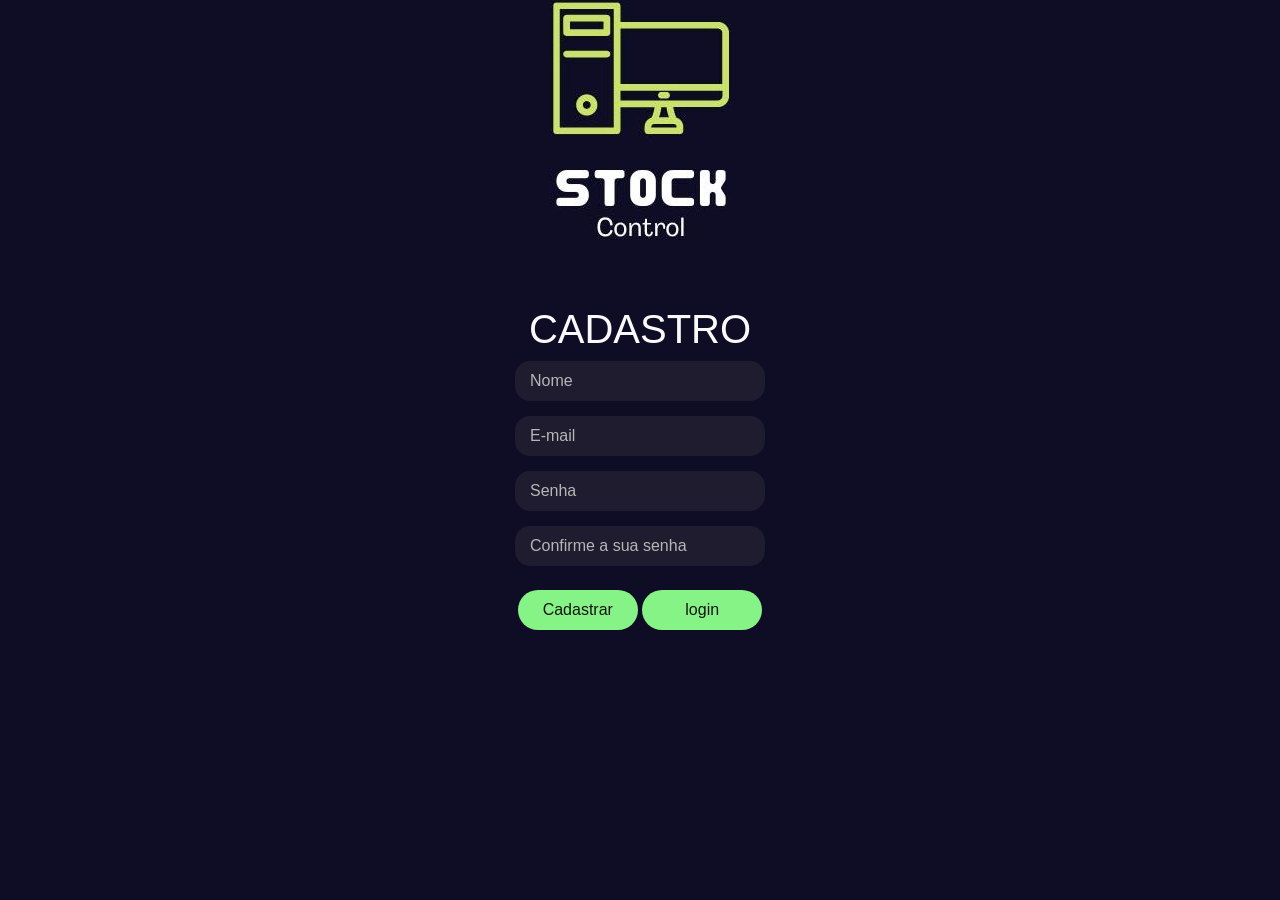
<file: estoque-master/index.html>
<!DOCTYPE html>

<html lang="en">

<head>
    <meta charset="utf-8">
    <meta name="viewport" content="width=device-width, initial-scale=1">
    <link href="https://cdn.jsdelivr.net/npm/bootstrap@5.2.3/dist/css/bootstrap.min.css" rel="stylesheet"
        integrity="sha384-rbsA2VBKQhggwzxH7pPCaAqO46MgnOM80zW1RWuH61DGLwZJEdK2Kadq2F9CUG65" crossorigin="anonymous">
    <meta charset="UTF-8">
    <meta http-equiv="X-UA-Compatible" content="IE=edge">
    <meta name="viewport" content="width=device-width, initial-scale=1.0">
    <link rel="preconnect" href="https://fonts.gstatic.com" crossorigin>
    <link rel="stylesheet" href="css/login.cadastro.css">
    <title>CADASTRO</title>

</head>

<body>

    <center>
        <img src="./css/img/stock.jpg">
    </center>


    <div id="login">

        <div class="caixa">

            <h1>CADASTRO</h1>

            <div class="name">
                <input type="text" placeholder="Nome" id="nome" required>
            </div>

            <div class="email">
                <input type="email" placeholder="E-mail" id="email" required>
            </div>

            <div class="senha">
                <input type="password" placeholder="Senha" id="senha" required>
            </div>

            <div class="senha">
                <input type="password" placeholder="Confirme a sua senha" id="senhaconfirmar" required>
            </div>

            <div class="entrar">
                <br>
                <input type="button" value="Cadastrar" onclick="cadastrar()" required>

                <input type="button" value="login" onclick="window.location.href='login.html'" required>
            </div>

        </div>

    </div>
    <script>
        function cadastrar() {
            const nome = document.getElementById('nome').value;
            const email = document.getElementById('email').value;
            const senha = document.getElementById('senha').value;
            const senhaconfirmar = document.getElementById('senhaconfirmar').value;

            if (nome && email && senha && senhaconfirmar) {
                localStorage.setItem('nome', nome);
                localStorage.setItem('email', email);
                localStorage.setItem('senha', senha);
                localStorage.setItem('senhaconfirmar', senhaconfirmar);
                alert('Cadastro realizado com sucesso!');
                window.location.href = 'login.html';
            } else {
                alert('Por favor, preencha todos os campos.');
            }
        }
    </script>
</body>


</html>
</file>
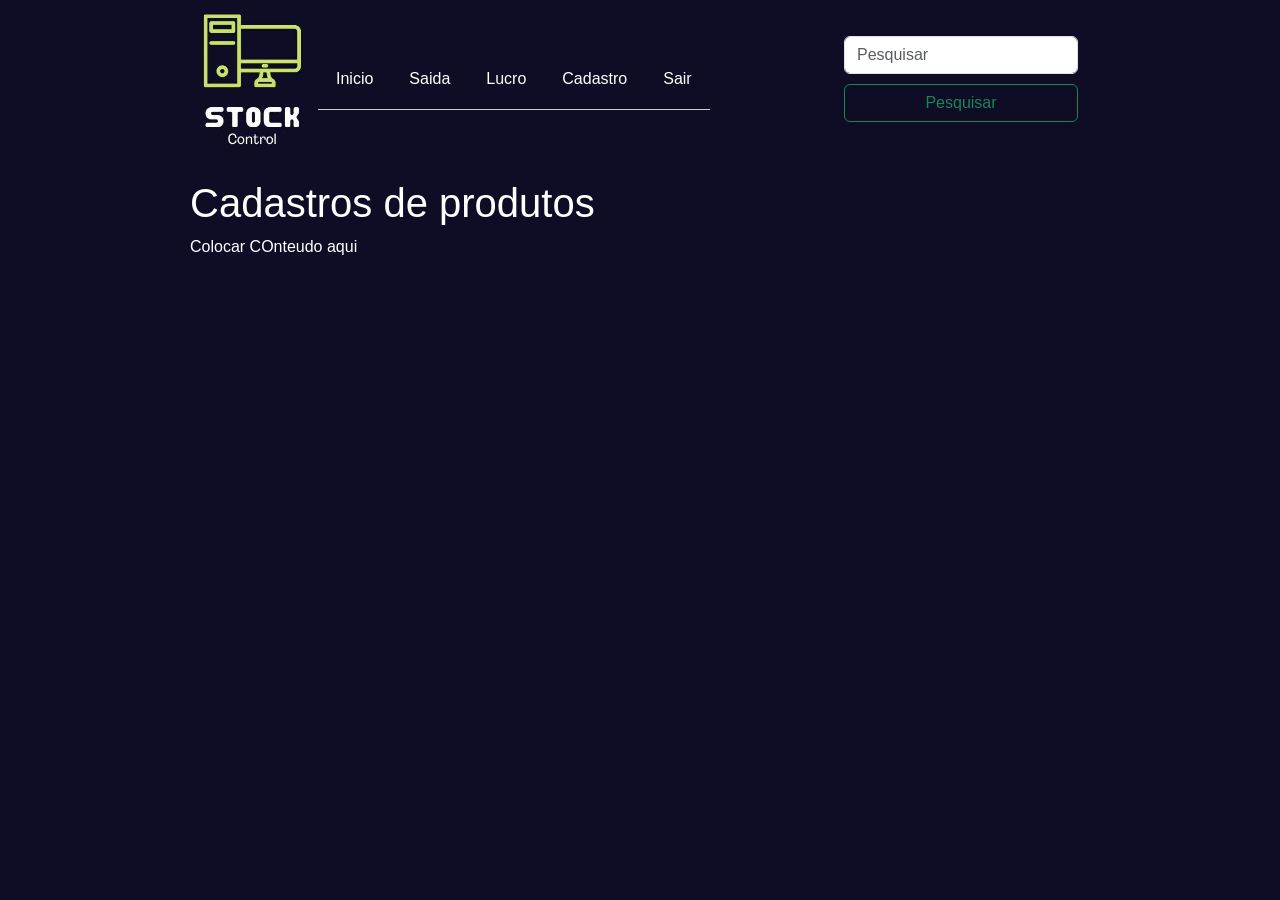
<file: estoque-master/_blank.html>
<!DOCTYPE html>
<html lang="pt-br">

<head>
    <meta charset='utf-8'>
    <meta http-equiv='X-UA-Compatible' content='IE=edge'>
    <link rel="stylesheet" href="https://cdn.jsdelivr.net/npm/bootstrap-icons@1.10.5/font/bootstrap-icons.css">
    <link rel="stylesheet" href="https://cdn.jsdelivr.net/npm/bootstrap@5.2.3/dist/css/bootstrap.min.css">
    <script src="https://cdn.jsdelivr.net/npm/bootstrap@5.2.3/dist/js/bootstrap.bundle.min.js"></script>
    <title>Stock Control</title>
    <meta name='viewport' content='width=device-width, initial-scale=1'>
    <link rel='stylesheet' type='text/css' media='screen' href='estoque.css'>
</head>

<body>

    <div class="main-container">
        <nav class="navbar navbar-expand-lg bg-light">
            <div class="container-fluid">
                <a class="navbar-brand" href="#"><img src="./css/img/stock.jpg" width="100"></a>
                <button class="navbar-toggler" type="button" data-bs-toggle="collapse"
                    data-bs-target="#navbarSupportedContent" aria-controls="navbarSupportedContent"
                    aria-expanded="false" aria-label="Toggle navigation">
                    <span class="navbar-toggler-icon"></span>
                </button>
                <div class="collapse navbar-collapse" id="navbarSupportedContent">
                    <ul class="navbar-nav me-auto mb-2 mb-lg-0">
                        <li class="nav-item">
                            <a class="nav-link" aria-current="page" href="#">Inicio</a>
                        </li>
                        <li class="nav-item">
                            <a class="nav-link" aria-current="page" href="saida.html">Saida</a>
                        </li>
                        <li class="nav-item">
                            <a class="nav-link" aria-current="page" href="lucro.html">Lucro</a>
                        </li>
                        <li class="nav-item">
                            <a class="nav-link" aria-current="page" href="estoque.html">Cadastro</a>
                        </li>
                        <li class="nav-item">
                            <a class="nav-link" aria-current="page" href="#">Sair</a>
                        </li>
                    </ul>
                    <form class="d-flex" role="search">
                        <input class="form-control me-2" type="search" placeholder="Pesquisar" aria-label="Search">
                        <button class="btn btn-outline-success" type="submit">Pesquisar</button>
                    </form>
                </div>
            </div>
        </nav>

        <!-- <button type="button" class="btn btn-primary">inicio</button>
        <button type="button" class="btn btn-secondary">saida</button>
        <button type="button" class="btn btn-success">lucro</button>
        <button type="button" class="btn btn-danger">Cadastro</button> -->


        <div class="container-box">
            <header class="main-header">
                <h1>Cadastros de produtos</h1>
                <!-- <div class="buscar-box">
                <div class="lupa-buscar">
                    <i class="bi bi-search"></i>
                </div>
                <span class="material-symbols-outlined"></span>
                </label>
                <input type="text" id="searchInput" placeholder="Pesquisar" onkeyup="filtrarTabela()">
                <div class="btn-fechar">
                    <i class="bi bi-x-circle"></i>
                </div>
            </div> -->
            </header><!--buscar-box-->

           <section>

            Colocar COnteudo aqui

           </section>
        </div>
    </div>
    <script src="estoque.js"></script>
</body>

</html>
</file>
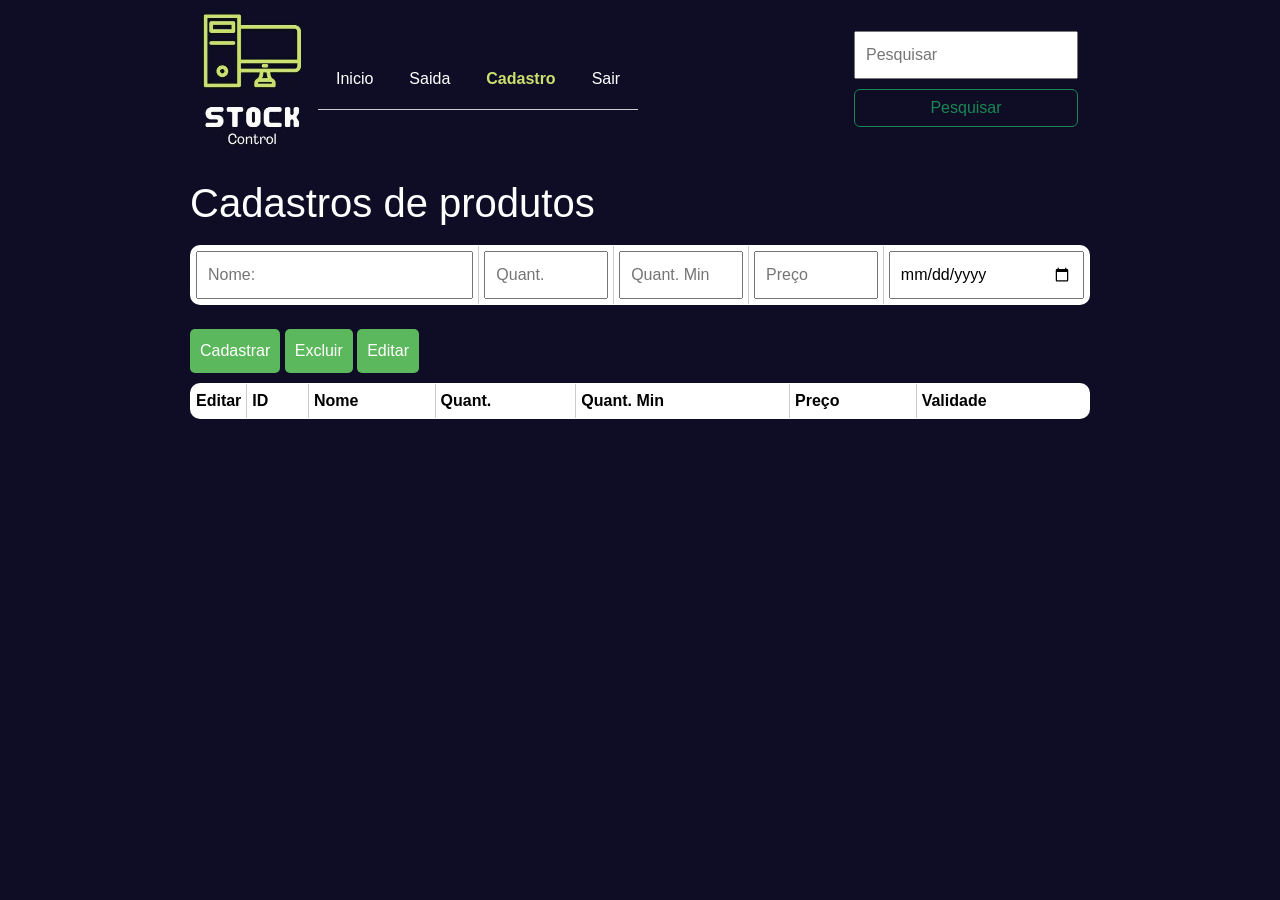
<file: estoque-master/estoque.html>
<!DOCTYPE html>
<html lang="pt-br">

<head>
    <meta charset='utf-8'>
    <meta http-equiv='X-UA-Compatible' content='IE=edge'>
    <link rel="stylesheet" href="https://cdn.jsdelivr.net/npm/bootstrap-icons@1.10.5/font/bootstrap-icons.css">
    <link rel="stylesheet" href="https://cdn.jsdelivr.net/npm/bootstrap@5.2.3/dist/css/bootstrap.min.css">
    <script src="https://cdn.jsdelivr.net/npm/bootstrap@5.2.3/dist/js/bootstrap.bundle.min.js"></script>
    <title>Stock Control</title>
    <meta name='viewport' content='width=device-width, initial-scale=1'>
    <link rel='stylesheet' type='text/css' media='screen' href='estoque.css'>
    <link rel='stylesheet' type='text/css' media='screen' href='style.css'>
    <script src="localStorageDatabase.js"></script>
</head>

<body>

    <div class="main-container">

        <nav class="navbar navbar-expand-lg bg-light">

            <div class="container-fluid">

                <a class="navbar-brand" href="#"><img src="./css/img/stock.jpg" width="100"></a>

                <button class="navbar-toggler" type="button" data-bs-toggle="collapse"
                    data-bs-target="#navbarSupportedContent" aria-controls="navbarSupportedContent"
                    aria-expanded="false" aria-label="Toggle navigation">
                    <span class="navbar-toggler-icon"></span>

                </button>

                <div class="collapse navbar-collapse" id="navbarSupportedContent">

                    <ul class="navbar-nav me-auto mb-2 mb-lg-0">

                        <li class="nav-item">

                            <a class="nav-link" aria-current="page" href="telainicial.html">Inicio</a>

                        </li>

                        <li class="nav-item">

                            <a class="nav-link" aria-current="page" href="saida.html">Saida</a>

                        </li>

                        <li class="nav-item">

                            <a class="nav-link active" aria-current="page" href="estoque.html">Cadastro</a>

                        </li>

                        <li class="nav-item">

                            <a class="nav-link" aria-current="page" href="login.html">Sair</a>

                        </li>

                    </ul>

                    <form class="d-flex" role="search">

                        <input id="txt-pesquisar" class="VAZIO" type="text" placeholder="Pesquisar"></input>

                        <button id="btnPesquisar" class="btn btn-outline-success" type="button">Pesquisar</button>

                    </form>

                </div>

            </div>
            
        </nav>

        <div class="container-box">

            <header class="main-header">

                <h1>Cadastros de produtos</h1>

            </header>

            <div id="wrap">

                <table width="100%">

                    <tbody>

                        <tr>
                            <td><input type="text" id="nome" placeholder="Nome:"></td>
                            <td width="15%"><input type="number" id="quantidade" placeholder="Quant."></td>
                            <td width="15%"><input type="number" id="quantminima" placeholder="Quant. Min"></td>
                            <td width="15%"><input type="text" id="preco" placeholder="Preço"></td>
                            <td><input type="date" id="validade" placeholder="Validade"> </td>
                        </tr>

                    </tbody>

                </table>

            </div>

            <div id="botoes">

                <br>
                <button id="btnCadastrar">Cadastrar</button>

                <button id="btnExcluir">Excluir</button>

                <button id="btnEditar">Editar</button>

            </div>

            <div id="saida">

                <table id="tabelaProdutos">

                    <thead>

                        <tr>
                            <th width="30px">Editar</th>
                            <th>ID</th>
                            <th>Nome</th>
                            <th>Quant.</th>
                            <th>Quant. Min</th>
                            <th>Preço</th>
                            <th>Validade</th>
                        </tr>

                    </thead>

                    <tbody>

                    </tbody>

                </table>

            </div>

        </div>

    </div>

    <script src="estoque.js"></script>

</body>

</html>
</file>
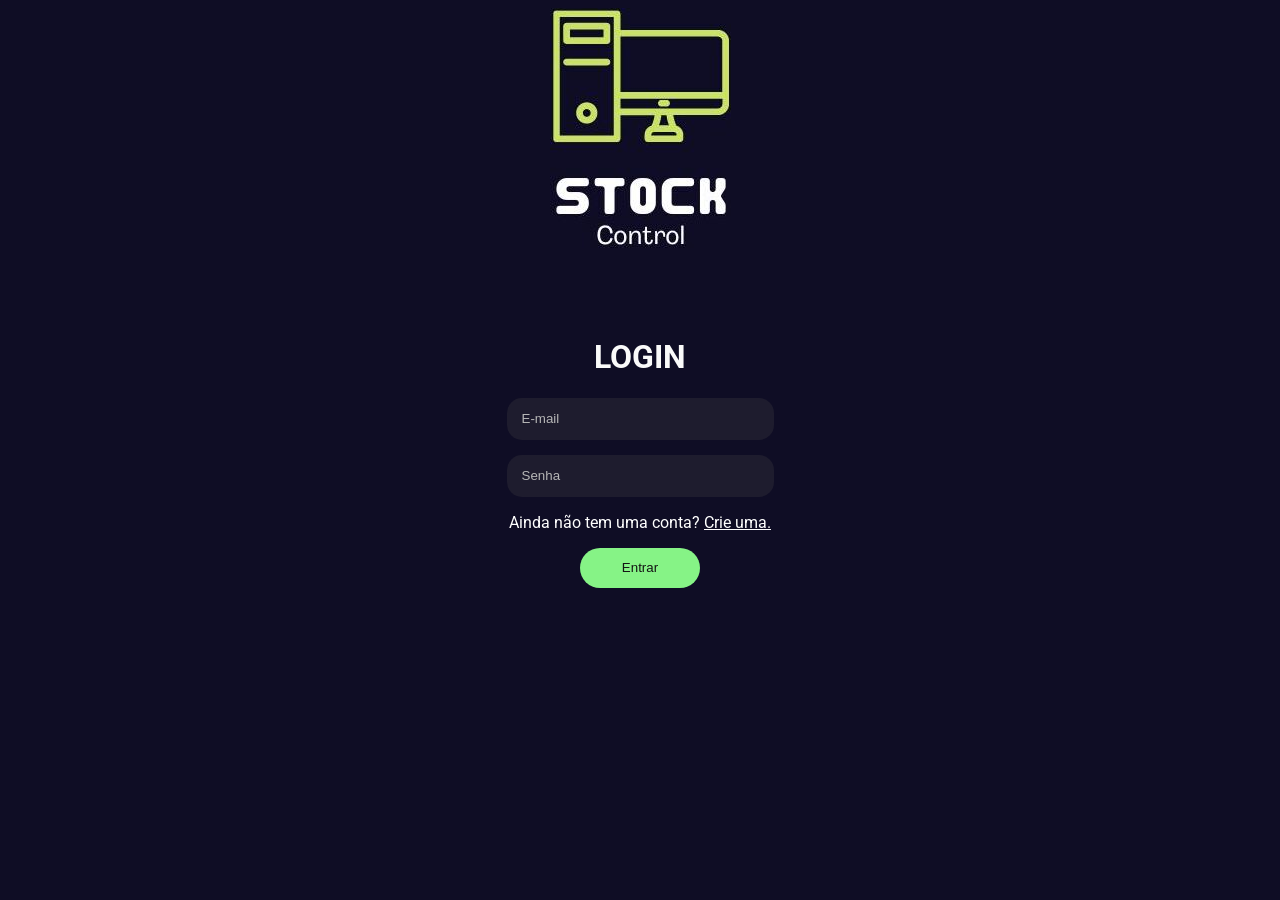
<file: estoque-master/login.html>
<!DOCTYPE html>

<html lang="pt-br">

<head>

    <meta charset="UTF-8">
    <meta http-equiv="X-UA-Compatible" content="IE=edge">
    <meta name="viewport" content="width=device-width, initial-scale=1.0">
    <link rel="preconnect" href="https://fonts.googleapis.com">
    <link rel="preconnect" href="https://fonts.gstatic.com" crossorigin>
    <link rel="stylesheet" href="https://fonts.googleapis.com/css2?family=Roboto:wght@400;700&display=swap">
    <link rel="stylesheet" href="css/login.cadastro.css">
    <title>Stock Control</title>

</head>

<body id="principal">
    <center>
        <img src="./css/img/stock.jpg">
    </center>


    <div id="login">

        <div class="caixa">


            <h1>LOGIN</h1>

            <div class="email">
                <input type="email" placeholder="E-mail" id="loginEmail" required>
            </div>

            <div class="senha">
                <input type="password" placeholder="Senha" id="loginSenha" required>
            </div>

            <div class="entrar">
                <p>Ainda não tem uma conta? <a href="cadastro.html">Crie uma.</a></p>
                <input type="button" value="Entrar" onclick="login()">
            </div>



        </div>
        <script>
            function login() {
                const email = document.getElementById('loginEmail').value;
                const senha = document.getElementById('loginSenha').value;
                const storedEmail = localStorage.getItem('email');
                const storedSenha = localStorage.getItem('senha');

                if (email === storedEmail && senha === storedSenha) {
                    alert('Login realizado com sucesso!');
                    window.location.replace("telainicial.html")
                } else {
                    alert('Email ou senha incorretos.');

                }
            }

        </script>
</body>

</html>
</file>
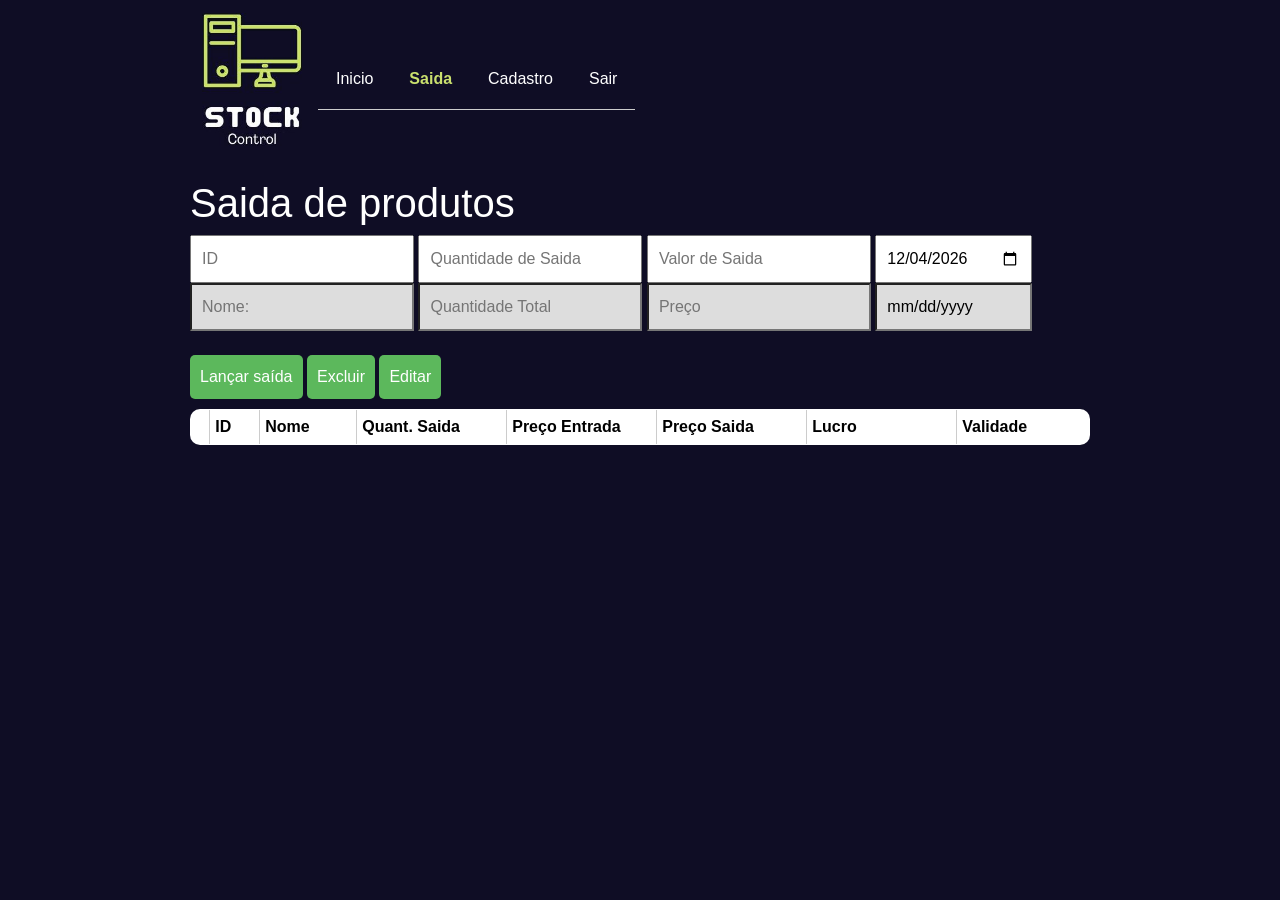
<file: estoque-master/saida.html>
<!DOCTYPE html>
<html lang="pt-br">

<head>
    <meta charset='utf-8'>
    <meta http-equiv='X-UA-Compatible' content='IE=edge'>
    <link rel="stylesheet" href="https://cdn.jsdelivr.net/npm/bootstrap-icons@1.10.5/font/bootstrap-icons.css">
    <link rel="stylesheet" href="https://cdn.jsdelivr.net/npm/bootstrap@5.2.3/dist/css/bootstrap.min.css">
    <script src="https://cdn.jsdelivr.net/npm/bootstrap@5.2.3/dist/js/bootstrap.bundle.min.js"></script>
    <title>Stock Control</title>
    <meta name='viewport' content='width=device-width, initial-scale=1'>
    <link rel='stylesheet' type='text/css' media='screen' href='estoque.css'>
    <link rel='stylesheet' type='text/css' media='screen' href='style.css'>
    <script src="localStorageDatabase.js"></script>
</head>

<body>
    <!--Navegação-->
    <div class="main-container">
        <nav class="navbar navbar-expand-lg bg-light">
            <div class="container-fluid">
                <a class="navbar-brand" href="#"><img src="./css/img/stock.jpg" width="100"></a>
                <button class="navbar-toggler" type="button" data-bs-toggle="collapse"
                    data-bs-target="#navbarSupportedContent" aria-controls="navbarSupportedContent"
                    aria-expanded="false" aria-label="Toggle navigation">
                    <span class="navbar-toggler-icon"></span>
                </button>
                <div class="collapse navbar-collapse" id="navbarSupportedContent">
                    <ul class="navbar-nav me-auto mb-2 mb-lg-0">
                        <li class="nav-item">
                            <a class="nav-link" aria-current="page" href="telainicial.html">Inicio</a>
                        </li>
                        <li class="nav-item">
                            <a class="nav-link active" aria-current="page" href="saida.html">Saida</a>
                        </li>
                        <li class="nav-item">
                            <a class="nav-link" aria-current="page" href="estoque.html">Cadastro</a>
                        </li>
                        <li class="nav-item">
                            <a class="nav-link" aria-current="page" href="login.html">Sair</a>
                        </li>
                    </ul>
                </div>
            </div>
        </nav>

        <div class="container-box">

            <header class="main-header">

                <h1>Saida de produtos</h1>

            </header>

            <div id="wrap">
                <input type="text" id="id_produto" placeholder="ID">
                <input type="number" id="quantidade_saida" placeholder="Quantidade de Saida">
                <input type="number" id="valor_saida" placeholder="Valor de Saida">
                <input type="date" id="data_saida">
                <br>
                <input type="text" readonly id="nome" placeholder="Nome:">
                <input type="number" readonly id="quantidade" placeholder="Quantidade Total">
                <input type="text" readonly id="preco" placeholder="Preço">
                <input type="date" readonly id="validade" placeholder="Validade">
            </div>

            <div id="botoes">

                <br>

                <button id="btnLancarSaida">Lançar saída</button>

                <button id="btnExcluir">Excluir</button>

                <button id="btnEditar">Editar</button>

            </div>

            <div id="saida">
                <table id="tabela_saida">
                    <thead>
                        <tr>
                            <th></th>
                            <th width="50px">ID</th>
                            <th>Nome</th>
                            <th width="150px">Quant. Saida</th>
                            <th width="150px">Preço Entrada</th>
                            <th width="150px">Preço Saida</th>
                            <th width="150px">Lucro</th>
                            <th>Validade</th>
                        </tr>
                    </thead>
                    <tbody></tbody>
                </table>
            </div>
        </div>
    </div>

    <script src="saida.js"></script>
</body>

</html>
</file>
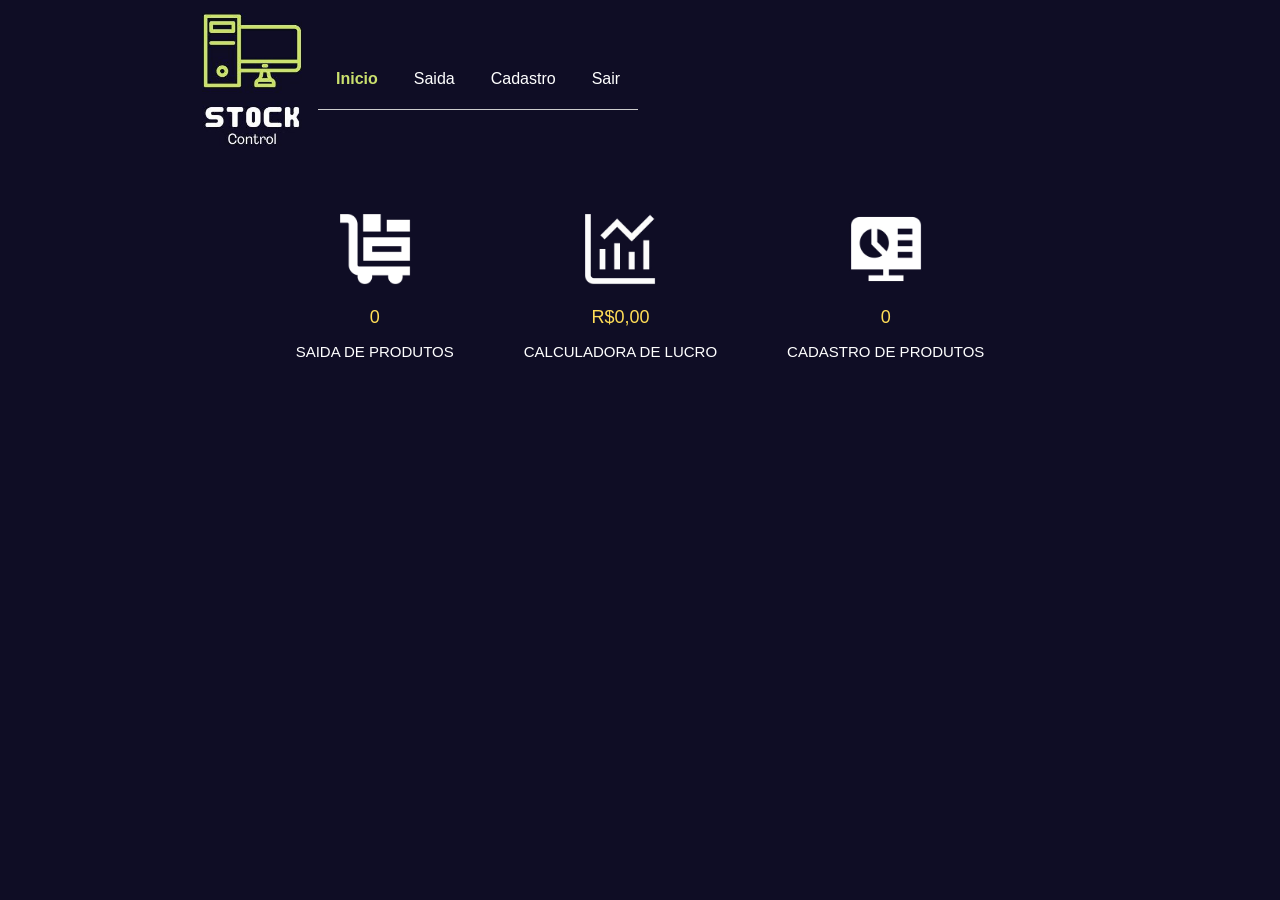
<file: estoque-master/telainicial.html>
<!DOCTYPE html>
<html lang="pt-br">

<head>
    <meta charset="UTF-8">
    <meta http-equiv="X-UA-Compatible" content="IE=edge">
    <meta name="viewport" content="width=device-width, initial-scale=1.0">
    <title>Stock Control</title>
    <link rel="stylesheet" href="https://cdn.jsdelivr.net/npm/bootstrap@5.2.3/dist/css/bootstrap.min.css">
    <link rel='stylesheet' type='text/css' media='screen' href='estoque.css'>
    <link rel='stylesheet' type='text/css' media='screen' href='style.css'>
    <script src="localStorageDatabase.js"></script>
    <style>
        .alinhamento {
            text-align: center;
            margin: 20px;
        }

        .b {
            display: flex;
            justify-content: center;
            gap: 30px;
            flex-wrap: wrap;
            /* Permite que os itens quebrem a linha se necessário */
        }

        figure {
            margin: 0;
            text-align: center;
        }

        img {
            width: 100px;
            height: auto;
            display: block;
            margin: 0 auto;
        }

        figcaption {
            font-size: 15px;
            color: white;
            margin-top: 10px;
        }

        .number {
            font-size: 18px;
            color: #ffdd57;
            margin-top: 5px;
            display: block;
        }

        a {
            text-decoration: none;
        }

        body {
            background-color: #0f0d25;
            color: white;
            text-align: center;
        }

        .nav-item .nav-link {
            color: #FFF;
        }

        .nav-item .nav-link.active {
            color: #cae06e;
            font-weight: 700;
        }

        .navbar {
            margin-bottom: 20px;
        }

        #wrap tbody tr td input {
            width: 100%;
        }

        navbar-toggler-icon {
            color: #cae06e;
        }

        hr {
            margin-right: 520px;
            margin-left: 510px;
        }
    </style>
</head>

<body>
    <center>
        <div class="main-container">
            <nav class="navbar navbar-expand-lg bg-light">
                <div class="container-fluid">
                    <a class="navbar-brand" href="#"><img src="./css/img/stock.jpg" width="100"></a>
                    <button class="navbar-toggler" type="button" data-bs-toggle="collapse"
                        data-bs-target="#navbarSupportedContent" aria-controls="navbarSupportedContent"
                        aria-expanded="false" aria-label="Toggle navigation">
                        <span class="navbar-toggler-icon"></span>
                    </button>
                    <div class="collapse navbar-collapse" id="navbarSupportedContent">
                        <ul class="navbar-nav me-auto mb-2 mb-lg-0">
                            <li class="nav-item">
                                <a class="nav-link active" aria-current="page" href="telainicial.html">Inicio</a>
                            </li>
                            <li class="nav-item">
                                <a class="nav-link" aria-current="page" href="saida.html">Saida</a>
                            </li>
                            <li class="nav-item">
                                <a class="nav-link" aria-current="page" href="estoque.html">Cadastro</a>
                            </li>
                            <li class="nav-item">
                                <a class="nav-link" aria-current="page" href="login.html">Sair</a>
                            </li>
                        </ul>
                    </div>
                </div>
            </nav>

            <div class="b">
                <div class="alinhamento">
                    <a href="saida.html">
                        <figure>
                            <img src="./css/img/carrinho.png" alt="Carrinho">
                            <span class="number saida-produtos"></span>
                            <figcaption>SAIDA DE PRODUTOS</figcaption>
                        </figure>
                    </a>
                </div>

                <div class="alinhamento">
                    <a href="saida.html">
                        <figure>
                            <img src="./css/img/grafico.jpg" alt="Gráfico">
                            <span class="number qtd-lucro"></span>
                            <figcaption>CALCULADORA DE LUCRO</figcaption>
                        </figure>
                    </a>
                </div>

                <div class="alinhamento">
                    <a href="estoque.html">
                        <figure>
                            <img src="./css/img/monitor.jpg" alt="Monitor">
                            <span class="number qtd-produtos">0</span>
                            <figcaption>CADASTRO DE PRODUTOS</figcaption>
                        </figure>
                    </a>
                </div>
            </div>
        </div>
    </center>
    <script src="telainicial.js"></script>
</body>

</html>
</file>
<file: estoque-master/css/login.cadastro.css>
body {
    font-family: 'Roboto', sans-serif;
    background-color: #0f0d25;
    color: #fff;
}

a {
    text-decoration: none;
    width: 120px;
    height: 40px;
    text-decoration: underline;
    color: #ffffff;
}

#login {
    text-align: center;
    justify-content: center;
    align-items: center;
    display: flex;
    flex-direction: row;
}

.name input {
    border-radius: 15px;
    border: none;
    width: 250px;
    height: 40px;
    padding-left: 15px;
    background-color: #1e1c2e;
    color: #b6b6b6;
    margin-bottom: 15px;
}

.email input {
    border-radius: 15px;
    border: none;
    width: 250px;
    height: 40px;
    padding-left: 15px;
    background-color: #1e1c2e;
    color: #ffffff;
}

.senha input {
    border-radius: 15px;
    border: none;
    width: 250px;
    height: 40px;
    padding-left: 15px;
    background-color: #1e1c2e;
    color: #b6b6b6;
    margin-top: 15px;
}

.entrar input {
    cursor: pointer;
    width: 120px;
    height: 40px;
    border-radius: 20px;
    border: none;
    background-color: rgb(134, 243, 134);
    color: #141414;
}

input::placeholder {
    color: #b6b6b6;
}

h1 {
    color: #FAFAFA;
}

.caixa {
    margin-top: 65px;
}

.caixa img {
    display: block;
    margin: 0px auto; 
    width: 120px; 
}

input:focus {
    outline: none;
}
</file>
<file: estoque-master/estoque.css>
body {
    font-family: Arial, sans-serif;
    background-color: #0f0d25;
    color: #FFF;
    margin: 0;
    padding: 0;
}

.navbar {
    background-color: #0f0d25 !important;
}

.nav-item .nav-link {
    color: #FFF;
}

.nav-item .nav-link.active {
    color: #cae06e;
    font-weight: 700;
}

.container {
    width: 50%;
    margin: auto;
    background: #fff;
    padding: 20px;
    box-shadow: 0 0 10px rgba(0, 0, 0, 0.1);
    margin-top: 50px;
}

h1,
h2 {
    text-align: center;
}

form {
    display: flex;
    flex-direction: column;
    gap: 10px;
}

input,
button {
    padding: 10px;
    font-size: 1em;
}

button {
    background-color: #5cb85c;
    color: white;
    border: none;
    cursor: pointer;
}

button:hover {
    background-color: #4cae4c;
}

ul {
    list-style: none;
    padding: 0;
}

li {
    padding: 10px;
    border-bottom: 1px solid #ccc;
}

.error {
    color: red;
    text-align: center;
}

.searchInput {
    left: 10px;
    width: 30px;
    height: 30px;

}

.buscar-box {
    width: 80px;
    height: 50px;
    background-color: #fff;
    overflow: hidden;
    display: flex;
    justify-content: space-between;
    position: relative;
    transition: .5s;
}

.buscar-box.ativar {
    width: 400px;
}

.buscar-box .lupa-buscar,
.buscar-box .btn-fechar {
    min-width: 80px;
    height: 50px;
    display: flex;
    align-items: center;
    justify-content: center;
    cursor: pointer;
}

.main-header {
    display: flex;
    justify-content: space-between;
    align-items: center;
}

.main-container {
    width: 100%;
    max-width: 900px;
    margin-left: auto;
    margin-right: auto;
}

.low-stock {
    background-image: url(./css/img/yellowAlert.png);
    background-size: 15%;
    background-position-x: 60px;
    background-repeat: no-repeat;
}

.proxima-validade {
    background-image: url(./css/img/yellowAlert.png);
    background-size: 10%;
    background-position: 90px;
    background-repeat: no-repeat;
}

.expired {
    background-image: url(./css/img/redAlert.png);
    background-size: 10%;
    background-position-x: 90px;
    background-repeat: no-repeat;
}

.expired1 {
    background-image: url(./css/img/redAlert.png);
    background-size: 15%;
    background-position-x: 60px;
    background-repeat: no-repeat;
}

.navbar {
    margin-bottom: 20px;
}

#wrap tbody tr td input{
    width: 100%;
}

navbar-toggler-icon {
    color: #cae06e;
}
</file>
<file: estoque-master/style.css>
body{
    font-family: Arial, Helvetica, sans-serif;
}

table {
    width: 100%;
    border: 1px solid #ccc;
    overflow: hidden;
    border-radius: 10px;
    background-color: #FFF;
    color: #000;
    margin-top: 10px;
}

table td, 
table th {
    padding: 5px;
}

table td:not(:last-child), 
table th:not(:last-child) {
    border-right: 1px solid #CCC;
}


table thead tr th,
table tbody tr:not(:last-child) td {
    border-bottom: 1px solid #CCC;
}

input[readonly]{
    background-color: #dddddd;
}

button{
    border-radius: 5px;
}
</file>
